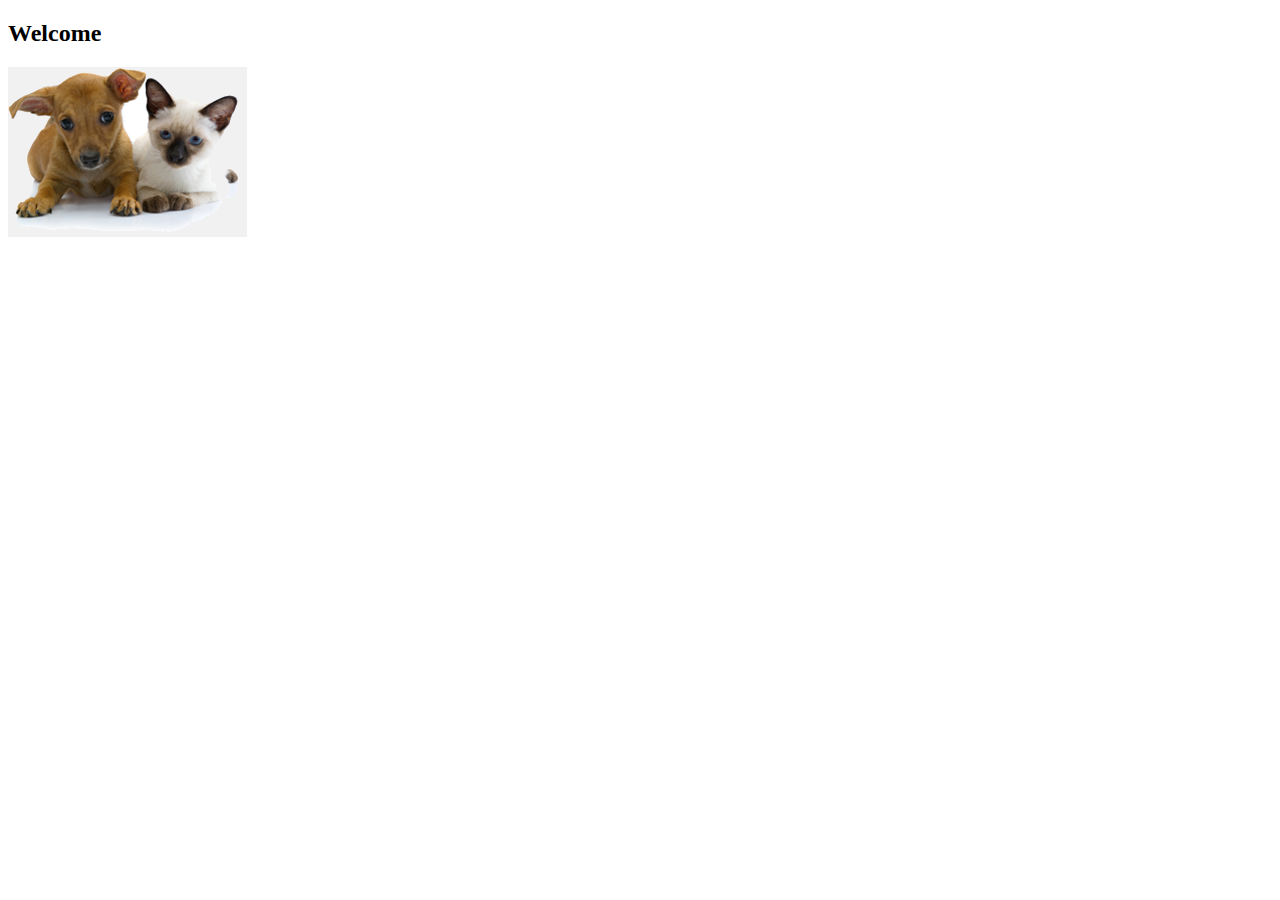
<file: pet-clinic-web/src/main/resources/templates/index.html>
<!DOCTYPE html>
<html lang="en" xmlns:th="http://www.thymeleaf.org" th:replace="~{fragments/layout :: layout (~{::body},'vets')}">
<head>
    <meta charset="UTF-8"/>
    <title>Pet Clinic Index</title>
</head>
<body>
    <h2 th:text="#{welcome}">Welcome</h2>

    <div class="row">
        <div class="col-md-12">
            <img class="img-responsive" src="../static/resources/images/pets.png" th:src="@{/resources/images/pets.png}"/>
        </div>
    </div>

</body>
</html>
</file>
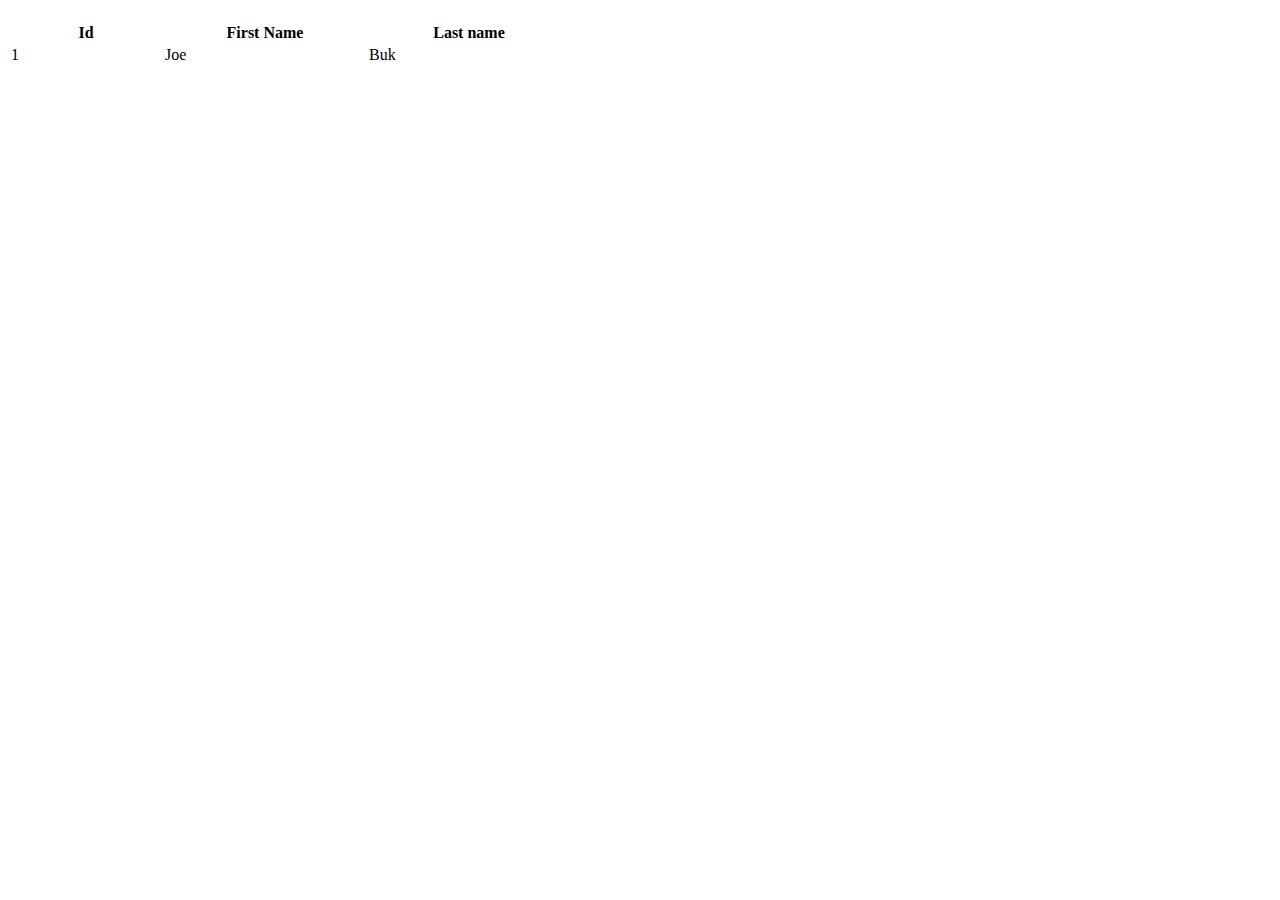
<file: pet-clinic-web/src/main/resources/templates/owners/index.html>
<!DOCTYPE html>
<html lang="en" xmlns:th="http://www.thymeleaf.org" th:replace="~{fragments/layout :: layout (~{::body},'owners')}">
<head>
    <meta charset="UTF-8">
    <title>List of Pet Owners</title>
</head>
<body>

<h1 th:text="'List of pet owners'"></h1>
<table id="vets" class="table table-striped">
    <thead>
    <tr>
    <th style="width: 150px;">
        Id
    </th>
    <th style="width: 200px;">First Name</th>
    <th style="width: 200px">Last name</th>
    </tr>

    </thead>
    <tbody>
        <tr th:each="owner: ${owners}">
            <td th:text="${owner?.id}">1</td>
            <td th:text="${owner?.firstName}">Joe</td>
            <td th:text="${owner?.lastName}">Buk</td>

        </tr>
    </tbody>
</table>
</body>
</html>
</file>
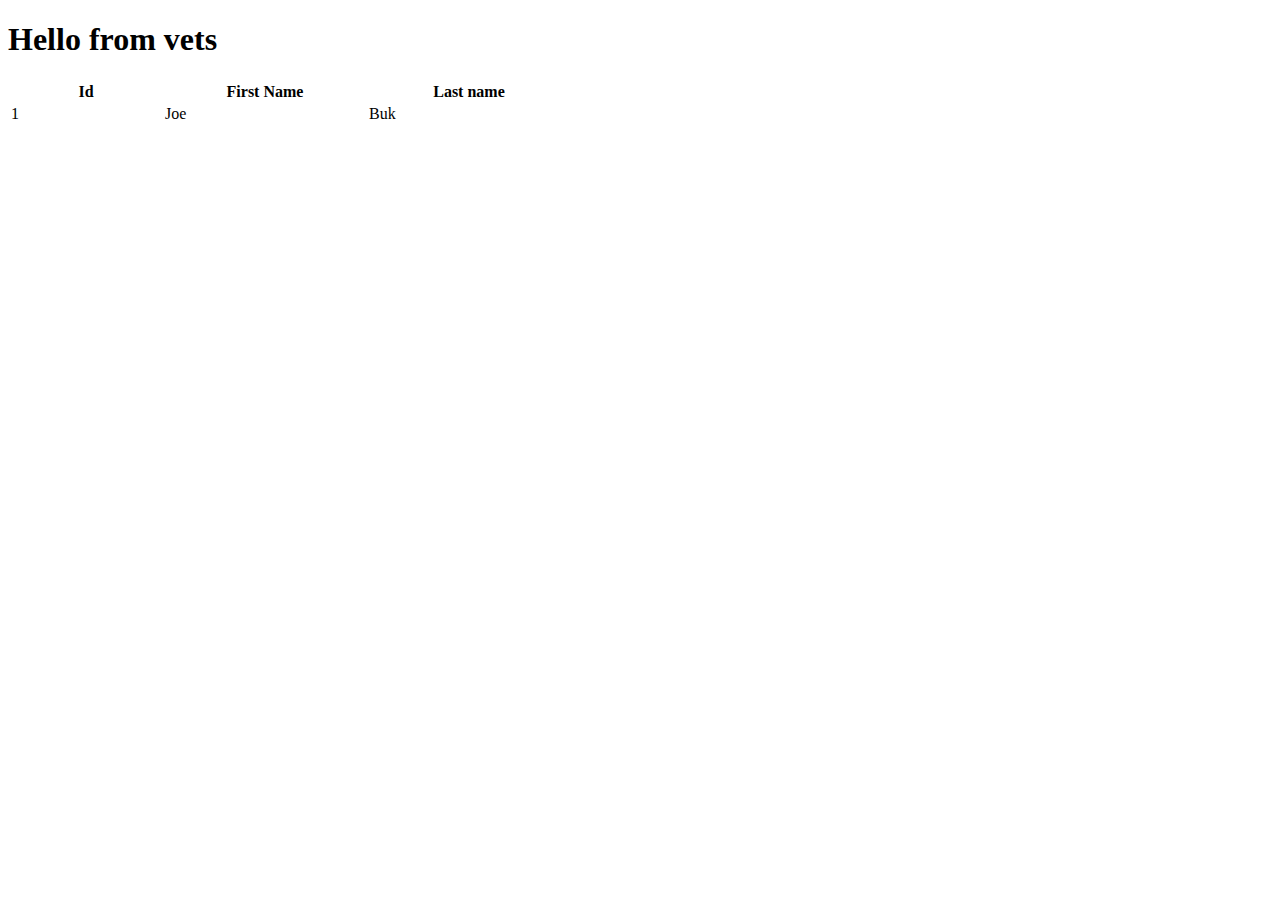
<file: pet-clinic-web/src/main/resources/templates/vets/index.html>
<!DOCTYPE html>
<html lang="en" xmlns:th="http://www.thymeleaf.org" th:replace="~{fragments/layout :: layout (~{::body},'owners')}">
<head>
    <meta charset="UTF-8">
    <title>List of the best vests</title>
</head>
<body>
<h1 th:text="'List of Vets for Europe Occidental'">Hello from vets</h1>
<table class="table table-striped">
    <thead>
    <tr>
        <th style="width: 150px;">
            Id
        </th>
        <th style="width: 200px">First Name</th>
        <th style="width: 200px">Last name</th>
    </tr>

    </thead>
    <tbody>
    <tr th:each="vet: ${vets}">
        <td th:text="${vet?.id}">1</td>
        <td th:text="${vet?.firstName}">Joe</td>
        <td th:text="${vet?.lastName}">Buk</td>

    </tr>
    </tbody>
</table>
</body>
</html>
</file>
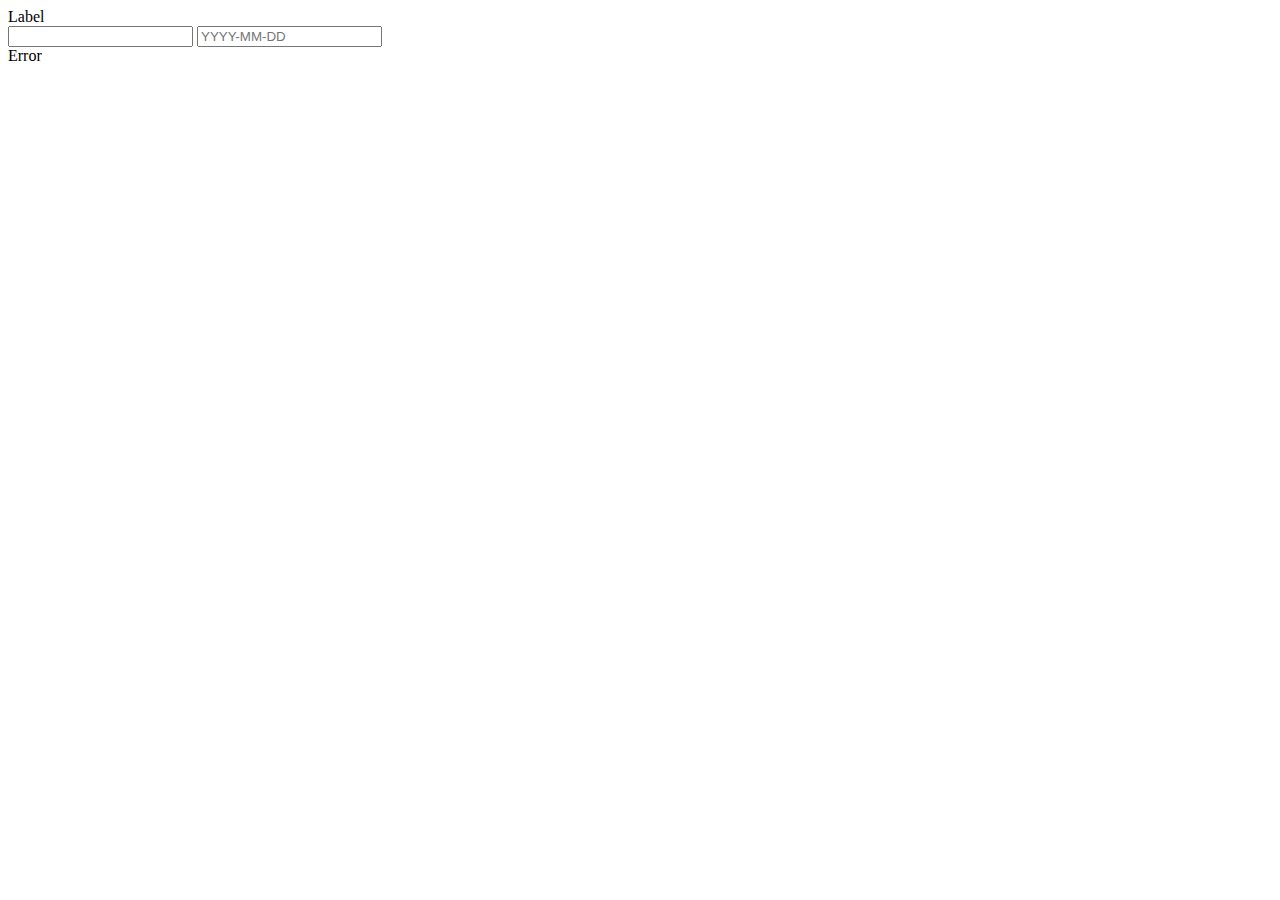
<file: pet-clinic-web/src/main/resources/templates/fragments/inputField.html>
<html>
<body>
  <form>
    <th:block th:fragment="input (label, name, type)">
      <div th:with="valid=${!#fields.hasErrors(name)}"
        th:class="${'form-group' + (valid ? '' : ' has-error')}"
        class="form-group">
        <label class="col-sm-2 control-label" th:text="${label}">Label</label>
        <div class="col-sm-10">
            <div th:switch="${type}">
                <input th:case="'text'" class="form-control" type="text" th:field="*{__${name}__}" />
                <input th:case="'date'" class="form-control" type="text" th:field="*{__${name}__}"
                        placeholder="YYYY-MM-DD" title="Enter a date in this format: YYYY-MM-DD"
                        pattern="(?:19|20)[0-9]{2}-(?:(?:0[1-9]|1[0-2])-(?:0[1-9]|1[0-9]|2[0-9])|(?:(?!02)(?:0[1-9]|1[0-2])-(?:30))|(?:(?:0[13578]|1[02])-31))"/>
            </div>
          <span th:if="${valid}"
            class="glyphicon glyphicon-ok form-control-feedback"
            aria-hidden="true"></span>
          <th:block th:if="${!valid}">
            <span
              class="glyphicon glyphicon-remove form-control-feedback"
              aria-hidden="true"></span>
            <span class="help-inline" th:errors="*{__${name}__}">Error</span>
          </th:block>
        </div>
      </div>
    </th:block>
  </form>
</body>
</html>
</file>
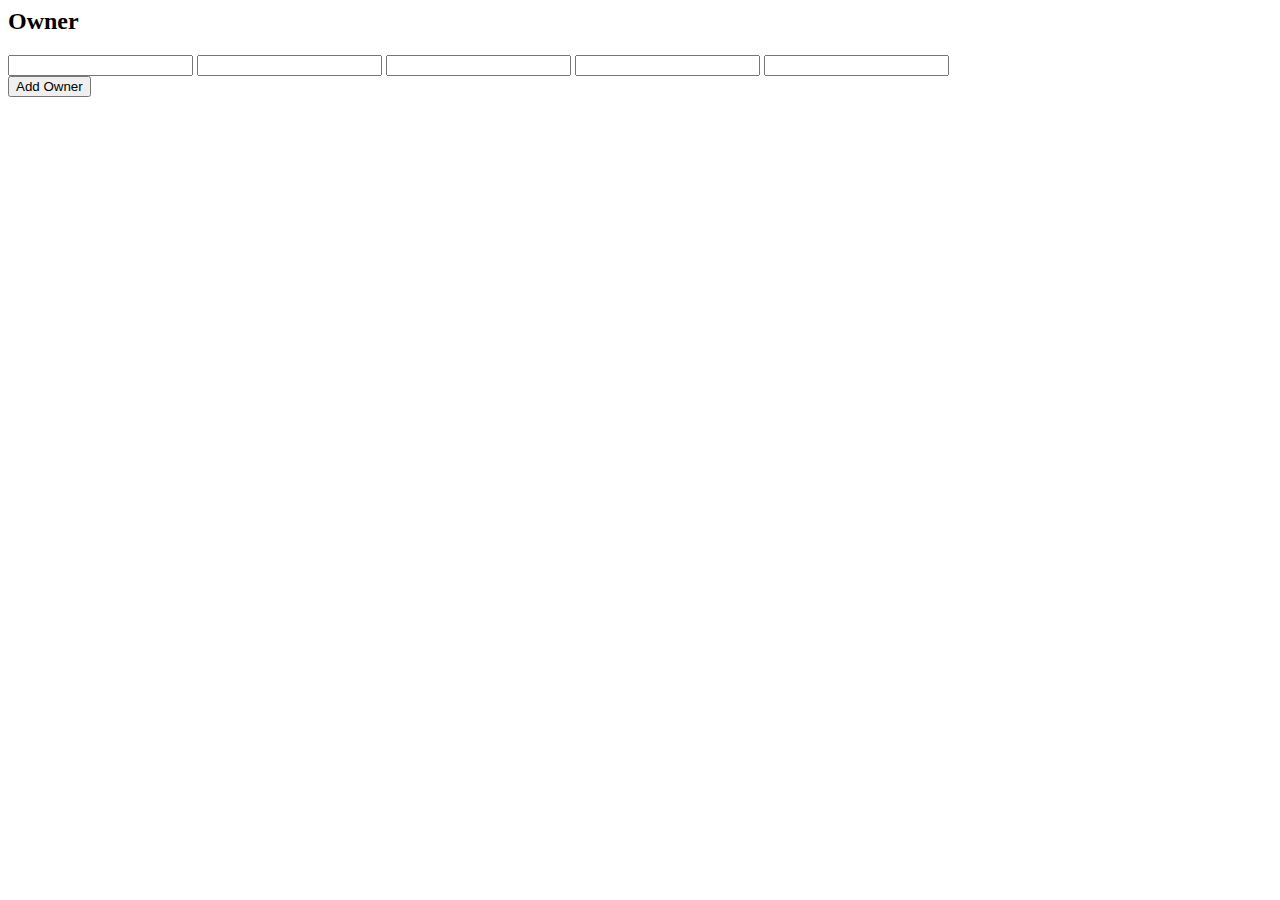
<file: pet-clinic-web/src/main/resources/templates/owners/createOrUpdateOwnerForm.html>
<html xmlns:th="http://www.thymeleaf.org"
  th:replace="~{fragments/layout :: layout (~{::body},'owners')}">

<body>

  <h2>Owner</h2>
  <form th:object="${owner}" class="form-horizontal" id="add-owner-form" method="post">
    <div class="form-group has-feedback">
      <input
        th:replace="~{fragments/inputField :: input ('First Name', 'firstName', 'text')}" />
      <input
        th:replace="~{fragments/inputField :: input ('Last Name', 'lastName', 'text')}" />
      <input
        th:replace="~{fragments/inputField :: input ('Address', 'address', 'text')}" />
      <input
        th:replace="~{fragments/inputField :: input ('City', 'city', 'text')}" />
      <input
        th:replace="~{fragments/inputField :: input ('Telephone', 'telephone', 'text')}" />
    </div>
    <div class="form-group">
      <div class="col-sm-offset-2 col-sm-10">
        <button
          th:with="text=${owner['new']} ? 'Add Owner' : 'Update Owner'"
          class="btn btn-default" type="submit" th:text="${text}">Add
          Owner</button>
      </div>
    </div>
  </form>
</body>
</html>
</file>
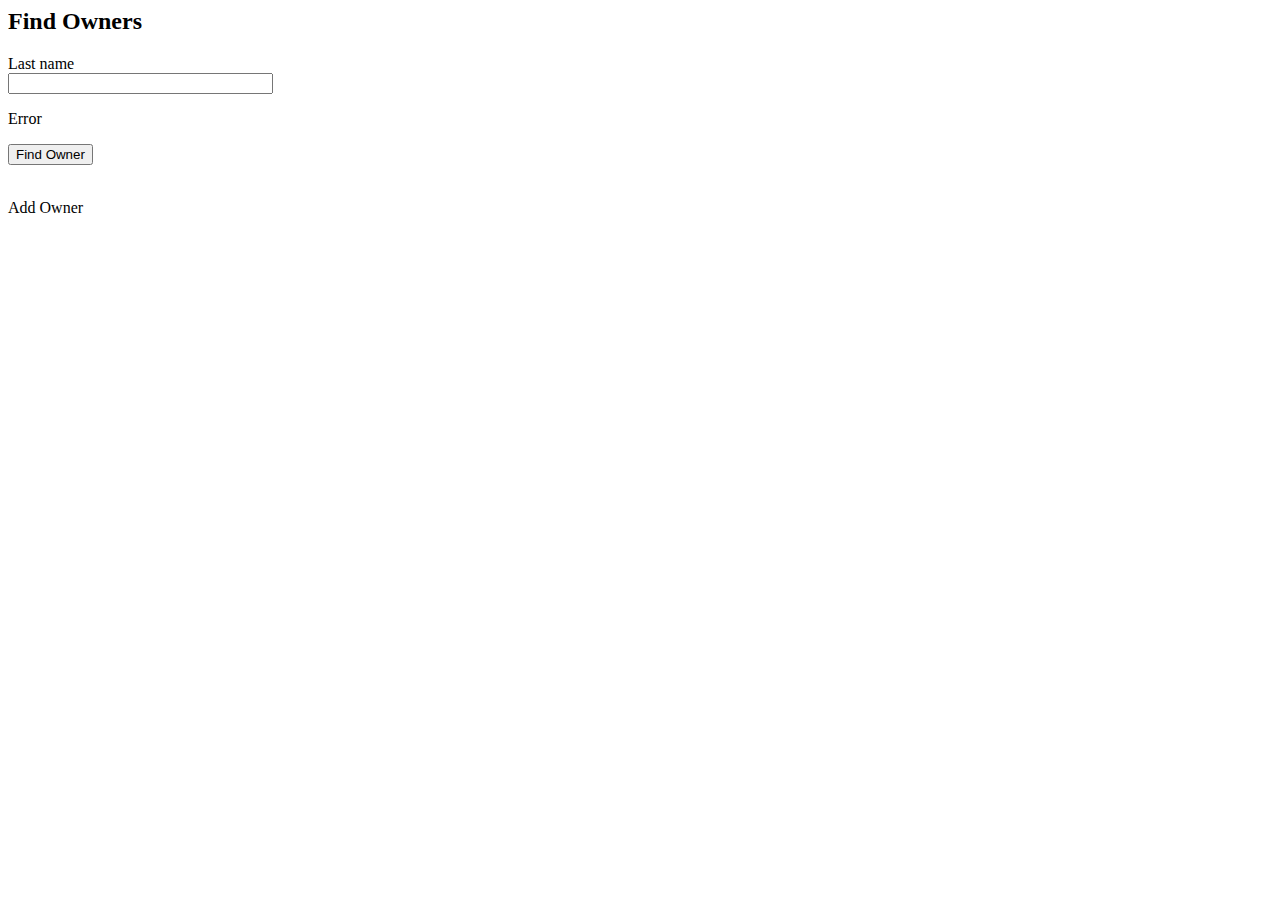
<file: pet-clinic-web/src/main/resources/templates/owners/findOwners.html>
<html xmlns:th="http://www.thymeleaf.org"
  th:replace="~{fragments/layout :: layout (~{::body},'owners')}">

<body>

  <h2>Find Owners</h2>

  <form th:object="${owner}" th:action="@{/owners}" method="get"
    class="form-horizontal" id="search-owner-form">
    <div class="form-group">
      <div class="control-group" id="lastNameGroup">
        <label class="col-sm-2 control-label">Last name </label>
        <div class="col-sm-10">
          <input class="form-control" th:field="*{lastName}" size="30"
            maxlength="80" /> <span class="help-inline"><div
              th:if="${#fields.hasAnyErrors()}">
              <p th:each="err : ${#fields.allErrors()}" th:text="${err}">Error</p>
            </div></span>
        </div>
      </div>
    </div>
    <div class="form-group">
      <div class="col-sm-offset-2 col-sm-10">
        <button type="submit" class="btn btn-default">Find
          Owner</button>
      </div>
    </div>

  </form>

  <br />
  <a class="btn btn-default" th:href="@{/owners/new}">Add Owner</a>

</body>
</html>
</file>
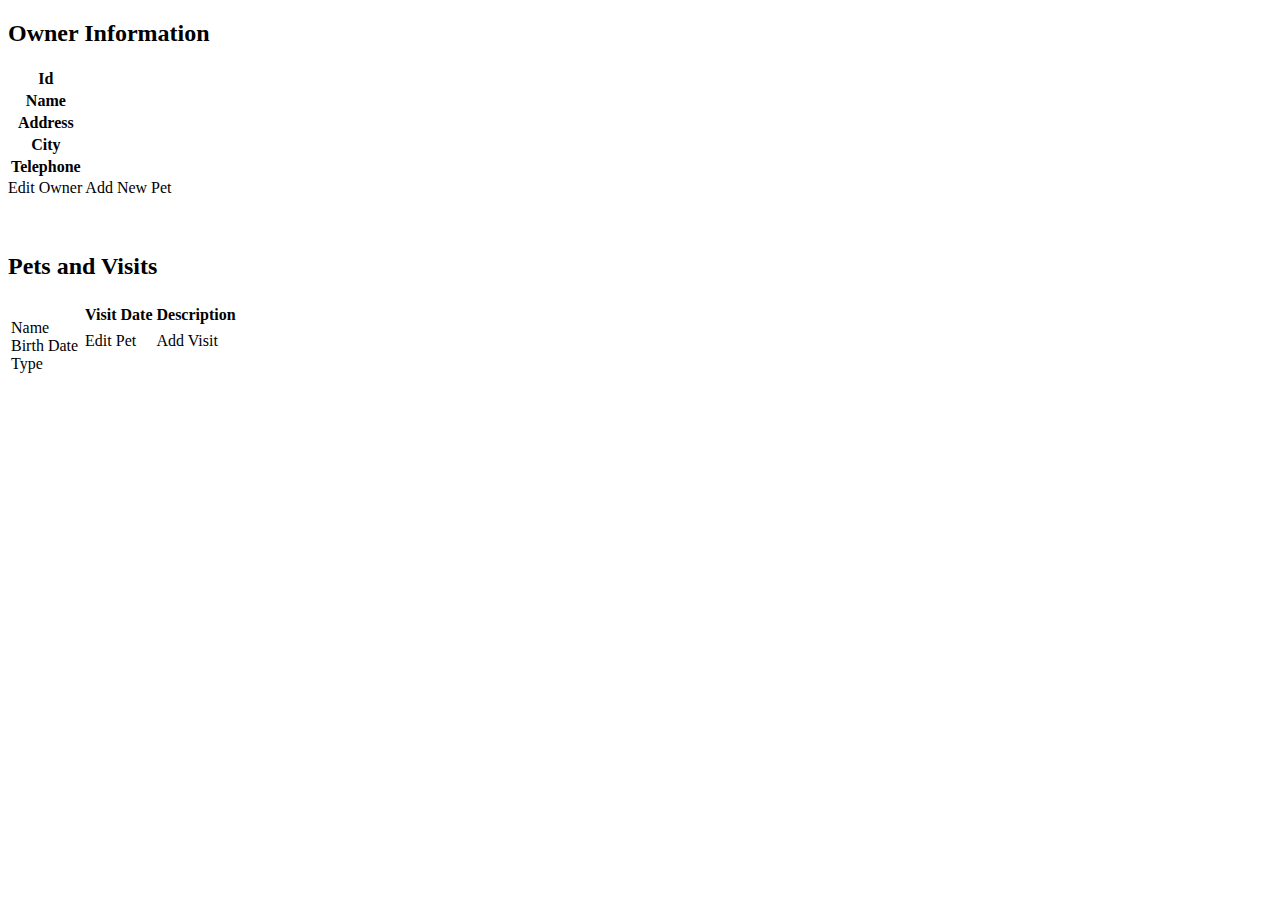
<file: pet-clinic-web/src/main/resources/templates/owners/ownerDetails.html>
<!DOCTYPE html>

<html xmlns:th="http://www.thymeleaf.org"
  th:replace="~{fragments/layout :: layout (~{::body},'owners')}">

  <body>
  
  
    <h2>Owner Information</h2>
  
  
    <table class="table table-striped" th:object="${owner}">
      <tr>
        <th>Id</th>
        <td><b th:text="*{id}"></b></td>
      </tr>
      <tr>
        <th>Name</th>
        <td><b th:text="*{firstName + ' ' + lastName}"></b></td>
      </tr>
      <tr>
        <th>Address</th>
        <td th:text="*{address}" /></td>
      </tr>
      <tr>
        <th>City</th>
        <td th:text="*{city}" /></td>
      </tr>
      <tr>
        <th>Telephone</th>
        <td th:text="*{telephone}" /></td>
      </tr>
    </table>
  
    <a th:href="@{{id}/edit(id=${owner.id})}" class="btn btn-default">Edit
      Owner</a>
    <a th:href="@{{id}/pets/new(id=${owner.id})}" class="btn btn-default">Add
      New Pet</a>
  
    <br />
    <br />
    <br />
    <h2>Pets and Visits</h2>
  
    <table class="table table-striped">
  
      <tr th:each="pet : ${owner.pets}">
        <td valign="top">
          <dl class="dl-horizontal">
            <dt>Name</dt>
            <dd th:text="${pet.name}" /></dd>
            <dt>Birth Date</dt>
            <dd
              th:text="${#temporals.format(pet.birthDate, 'yyyy-MM-dd')}" /></dd>
            <dt>Type</dt>
            <dd th:text="${pet.petType}" /></dd>
          </dl>
        </td>
        <td valign="top">
          <table class="table-condensed">
            <thead>
              <tr>
                <th>Visit Date</th>
                <th>Description</th>
              </tr>
            </thead>
            <tr th:each="visit : ${pet.visits}">
              <td th:text="${#temporals.format(visit.date, 'yyyy-MM-dd')}"></td>
              <td th:text="${visit?.description}"></td>
            </tr>
            <tr>
              <td><a
                th:href="@{{ownerId}/pets/{petId}/edit(ownerId=${owner.id},petId=${pet.id})}">Edit
                  Pet</a></td>
              <td><a
                th:href="@{{ownerId}/pets/{petId}/visits/new(ownerId=${owner.id},petId=${pet.id})}">Add
                  Visit</a></td>
            </tr>
          </table>
        </td>
      </tr>
  
    </table>
  
  </body>

</html>
</file>
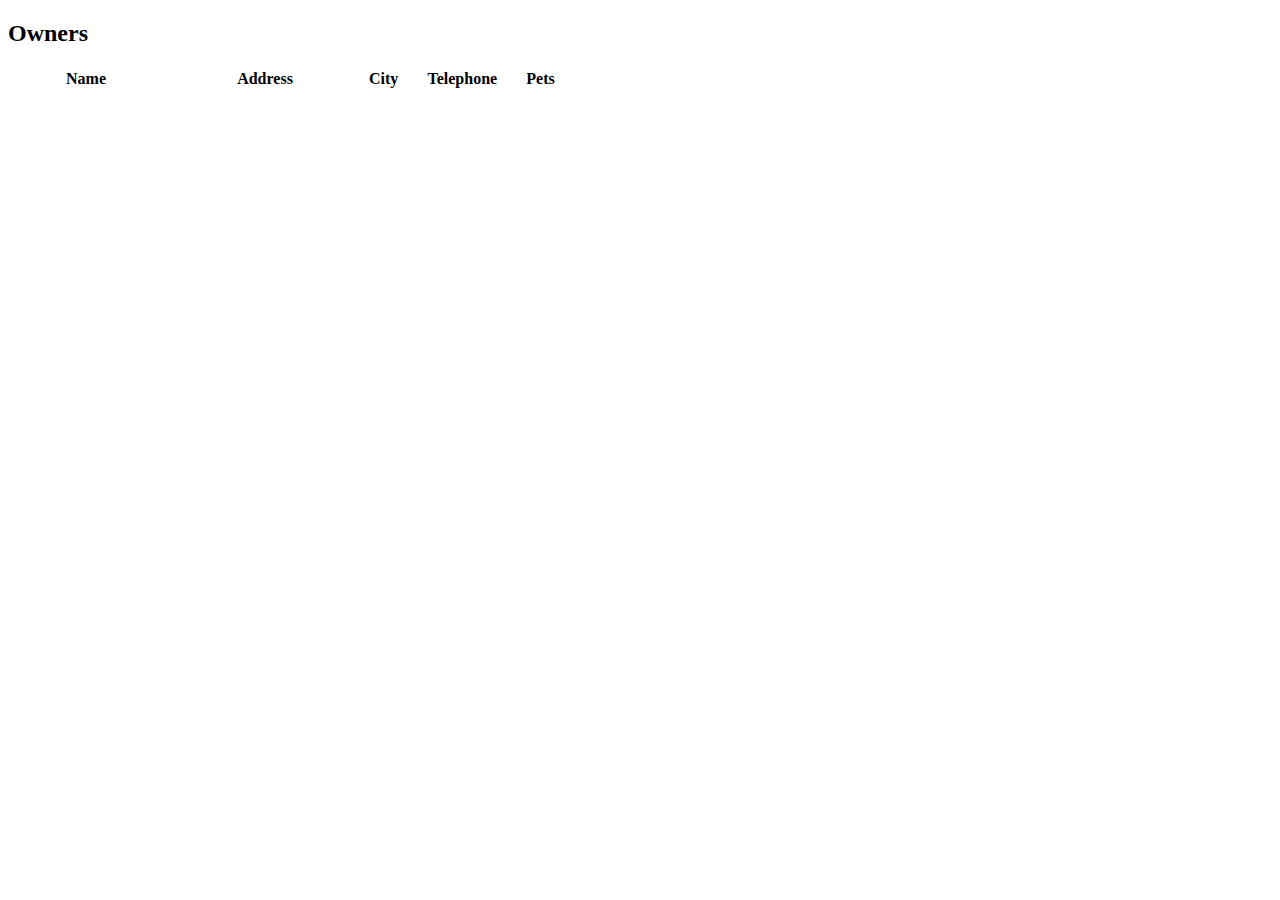
<file: pet-clinic-web/src/main/resources/templates/owners/ownersList.html>
<!DOCTYPE html>

<html xmlns:th="http://www.thymeleaf.org" th:replace="~{fragments/layout :: layout (~{::body},'owners')}">

  <body>

    <h2>Owners</h2>

    <table id="vets" class="table table-striped">
        <thead>
        <tr>
            <th style="width: 150px;">Name</th>
            <th style="width: 200px;">Address</th>
            <th>City</th>
            <th style="width: 120px">Telephone</th>
            <th>Pets</th>
        </tr>
        </thead>
        <tbody>
          <tr th:each="owner : ${selections}">
              <td th:text="${owner.id}"></td>
              <td>
                  <a th:href="@{/owners/__${owner.id}__}" th:text="${owner.firstName + ' ' + owner.lastName}"/></a>
              </td>
              <td th:text="${owner.address}"/>
              <td th:text="${owner.city}"/>
              <td th:text="${owner.telephone}"/>
              <td><span th:each="pet : ${owner.pets}" th:text="${pet.name} "/></td>
          </tr>
        </tbody>
    </table>

  </body>
</html>
</file>
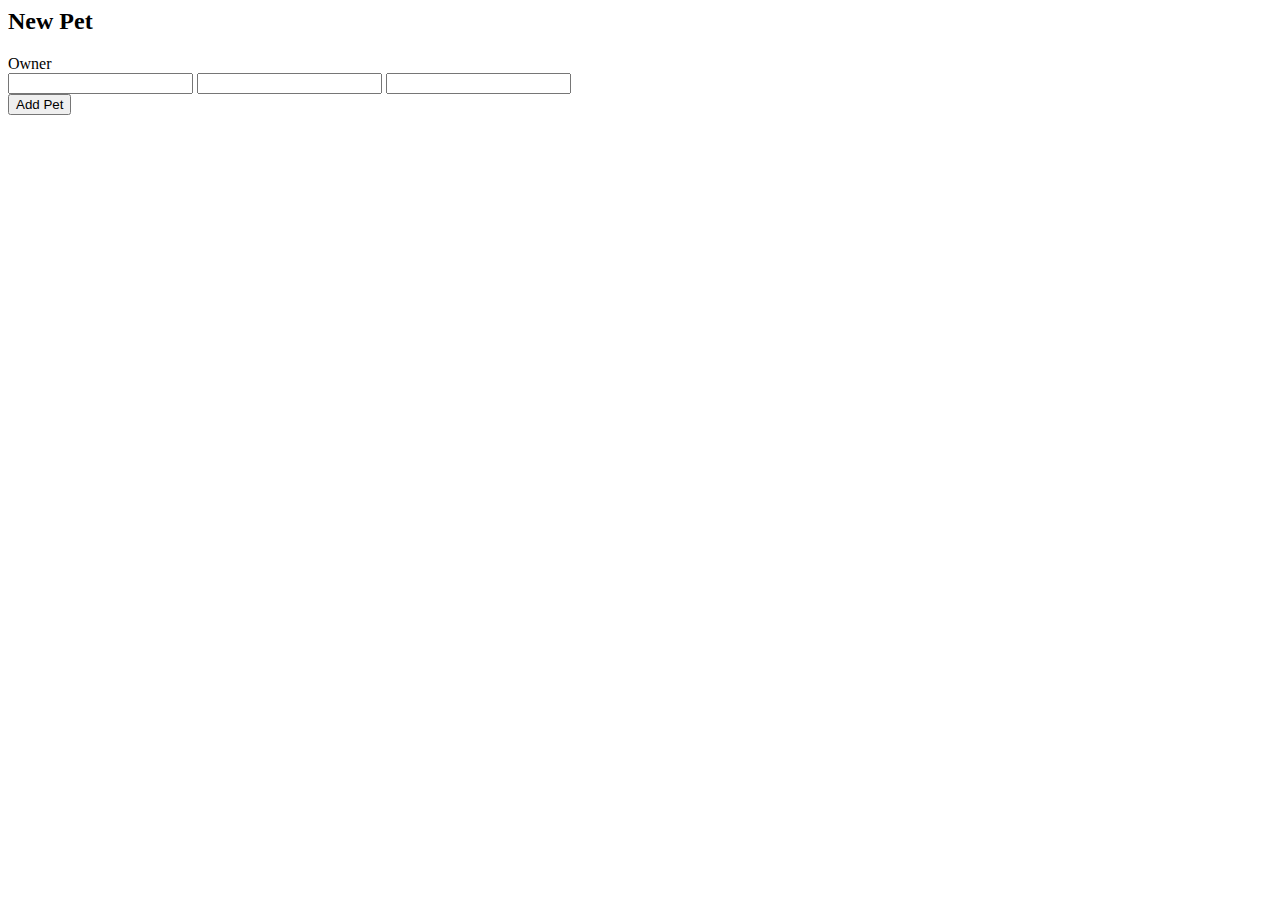
<file: pet-clinic-web/src/main/resources/templates/pets/createOrUpdatePetForm.html>
<html xmlns:th="http://www.thymeleaf.org"
  th:replace="~{fragments/layout :: layout (~{::body},'owners')}">

<body>

  <h2>
    <th:block th:if="${pet['new']}">New </th:block>
    Pet
  </h2>
  <form th:object="${pet}" class="form-horizontal" method="post">
    <input type="hidden" name="id" th:value="${pet.owner?.id}" />
    <div class="form-group has-feedback">
      <div class="form-group">
        <label class="col-sm-2 control-label">Owner</label>
        <div class="col-sm-10">
          <span th:text="${pet.owner?.firstName + ' ' + pet.owner?.lastName}" />
        </div>
      </div>
      <input
        th:replace="~{fragments/inputField :: input ('Name', 'name', 'text')}" />
      <input
        th:replace="~{fragments/inputField :: input ('Birth Date', 'birthDate', 'date')}" />
      <input
        th:replace="~{fragments/selectField :: select ('Type', 'type', ${types})}" />
    </div>
    <div class="form-group">
      <div class="col-sm-offset-2 col-sm-10">
        <button
          th:with="text=${pet['new']} ? 'Add Pet' : 'Update Pet'"
          class="btn btn-default" type="submit" th:text="${text}">Add
          Pet</button>
      </div>
    </div>
  </form>

</body>

</html>
</file>
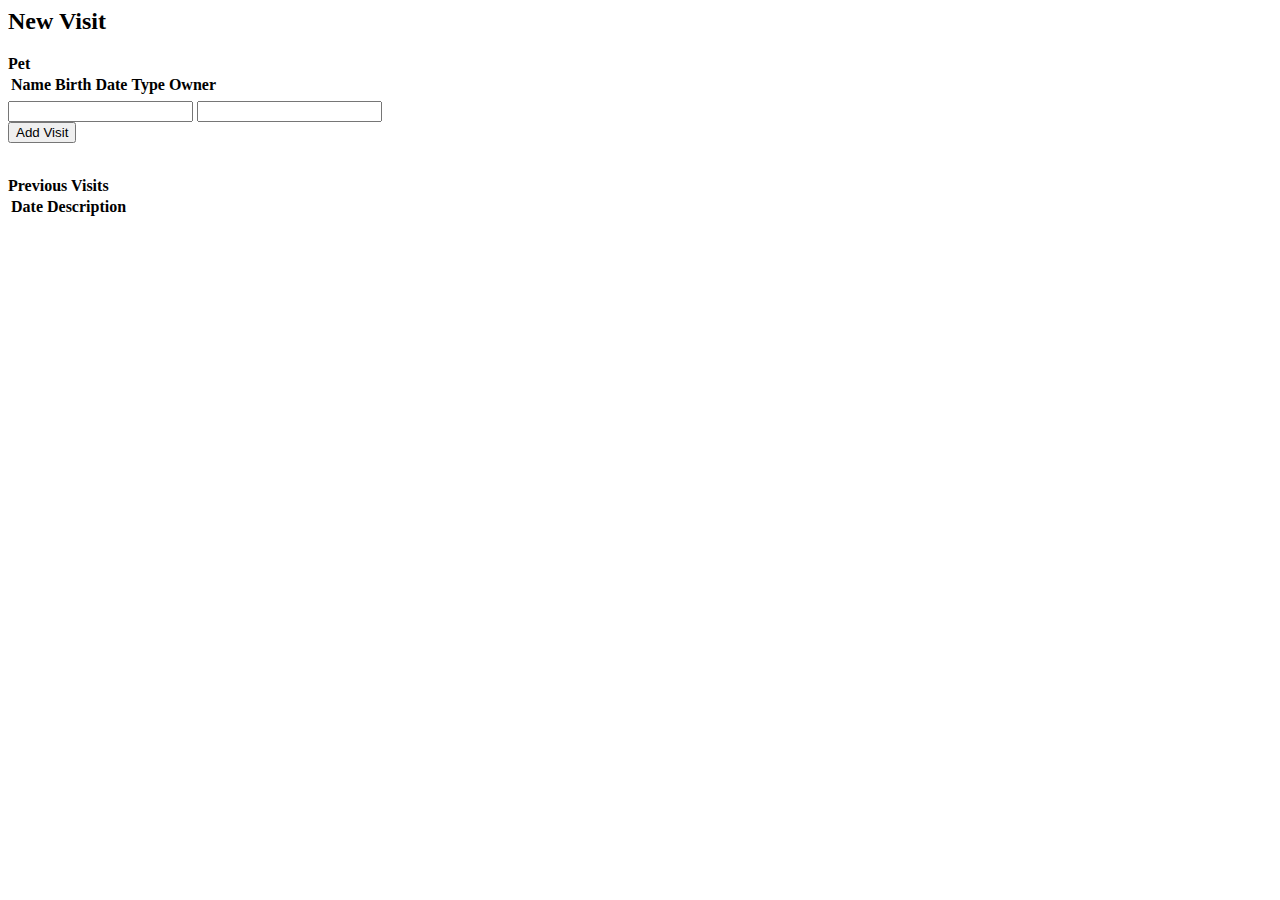
<file: pet-clinic-web/src/main/resources/templates/pets/createOrUpdateVisitForm.html>
<html xmlns:th="http://www.thymeleaf.org"
  th:replace="~{fragments/layout :: layout (~{::body},'owners')}">

<body>

  <h2>
    <th:block th:if="${visit['new']}">New </th:block>
    Visit
  </h2>

  <b>Pet</b>
  <table class="table table-striped">
    <thead>
      <tr>
        <th>Name</th>
        <th>Birth Date</th>
        <th>Type</th>
        <th>Owner</th>
      </tr>
    </thead>
    <tr>
      <td th:text="${pet.name}" /></td>
      <td
        th:text="${#temporals.format(pet.birthDate, 'yyyy-MM-dd')}" /></td>
      <td th:text="${pet.petType}" /></td>
      <td
        th:text="${pet.owner?.firstName + ' ' + pet.owner?.lastName}" /></td>
    </tr>
  </table>

  <form th:object="${visit}" class="form-horizontal" method="post">
    <div class="form-group has-feedback">
      <input
        th:replace="~{fragments/inputField :: input ('Date', 'date', 'date')}"  />
      <input
        th:replace="~{fragments/inputField :: input ('Description', 'description', 'text')}" />
    </div>

    <div class="form-group">
      <div class="col-sm-offset-2 col-sm-10">
        <input type="hidden" name="petId" th:value="${pet.id}" />
        <button class="btn btn-default" type="submit">Add Visit</button>
      </div>
    </div>
  </form>

  <br />
  <b>Previous Visits</b>
  <table class="table table-striped">
    <tr>
      <th>Date</th>
      <th>Description</th>
    </tr>
    <tr th:if="${!visit['new']}" th:each="visit : ${pet.visits}">
      <td th:text="${#temporals.format(visit.date, 'yyyy-MM-dd')}" /></td>
      <td th:text=" ${visit.description}" /></td>
    </tr>
  </table>

</body>
</html>
</file>
